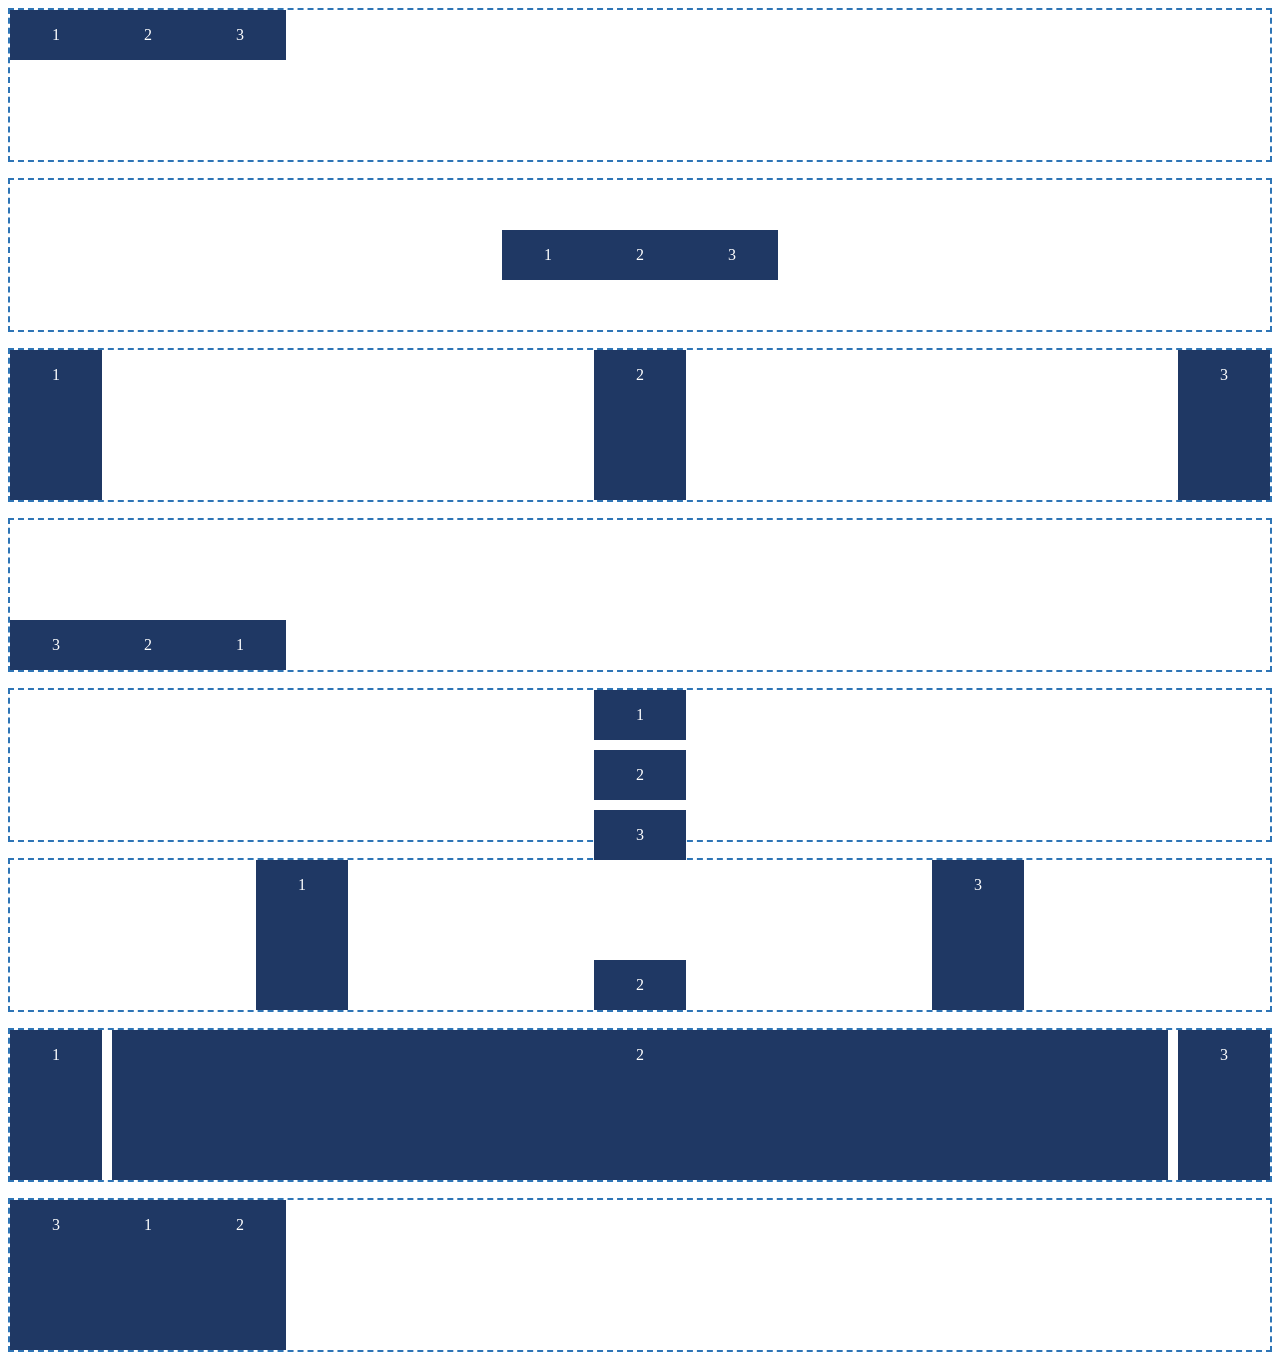
<file: alignements/index.html>
<!DOCTYPE html>
<html lang="en">
<head>
    <meta charset="UTF-8">
    <meta name="viewport" content="width=device-width, initial-scale=1.0">
    <title>Document</title>
    <link rel="stylesheet" href="style.css">
</head>
<body>
    <div class="boite b1"><span>1</span><span>2</span><span>3</span></div> 
    <div class="boite b2"><span>1</span><span>2</span><span>3</span></div>
    <div class="boite b3"><span>1</span><span>2</span><span>3</span></div>  
    <div class="boite b4"><span>1</span><span>2</span><span>3</span></div>
    <div class="boite b5"><span>1</span><span>2</span><span>3</span></div> 
    <div class="boite b6"><span>1</span><span>2</span><span>3</span></div> 
    <div class="boite b7"><span>1</span><span>2</span><span>3</span></div> 
    <div class="boite b8"><span>1</span><span>2</span><span>3</span></div> 
</body>
</html>
</file>
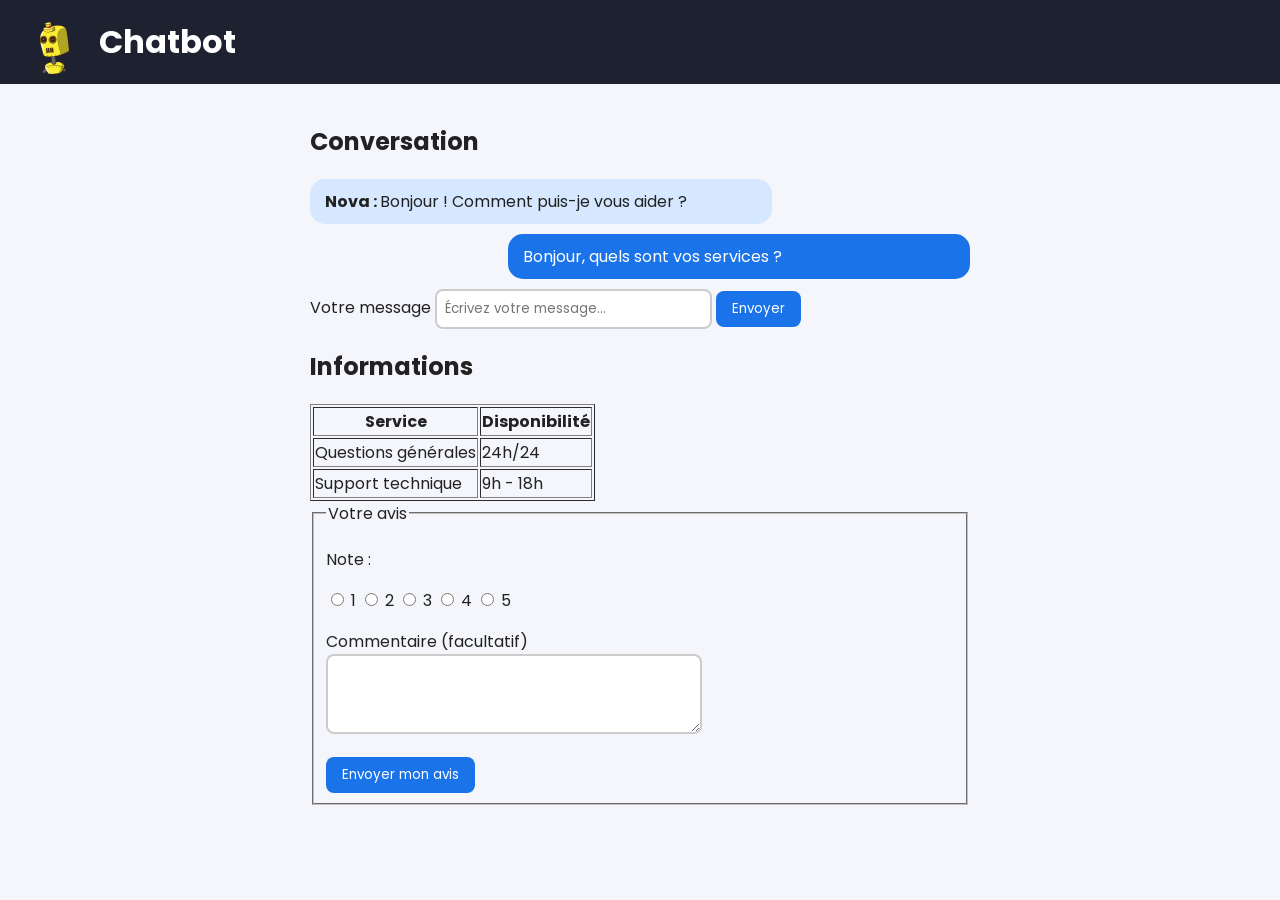
<file: chatbot/index.html>
<!DOCTYPE html>
<html lang="fr">
<head>
  <meta charset="UTF-8">
  <meta name="viewport" content="width=device-width, initial-scale=1.0">
  <title>Chatbot</title>
  <link rel="preconnect" href="https://fonts.googleapis.com">
  <link rel="preconnect" href="https://fonts.gstatic.com" crossorigin>
  <link href="https://fonts.googleapis.com/css2?family=Poppins:wght@400;600&display=swap" rel="stylesheet">
  <link rel="stylesheet" href="css/style.css">
</head>
<body>
  <header>
    <img src="images/avatar.png" alt="Avatar du chatbot" width="64" height="64">
    <h1>Chatbot</h1>
  </header>

  <main>
    <section>
      <h2>Conversation</h2>
      <p class="message bot">Bonjour ! Comment puis-je vous aider ?</p>
      <p class="message user">Bonjour, quels sont vos services ?</p>

      <form method="post" action="#">
        <label for="message">Votre message</label>
        <input type="text" id="message" name="message" required maxlength="300"
               placeholder="Écrivez votre message...">
        <button type="submit">Envoyer</button>
      </form>
    </section>

    <aside>
      <h2>Informations</h2>
      <table border="1">
        <thead>
          <tr><th>Service</th><th>Disponibilité</th></tr>
        </thead>
        <tbody>
          <tr><td>Questions générales</td><td>24h/24</td></tr>
          <tr><td>Support technique</td><td>9h - 18h</td></tr>
        </tbody>
      </table>

      <form method="post" action="#">
        <fieldset>
          <legend>Votre avis</legend>
          <p>Note :</p>
          <p>
            <input type="radio" id="note1" name="note" value="1" required>
            <label for="note1">1</label>
            <input type="radio" id="note2" name="note" value="2">
            <label for="note2">2</label>
            <input type="radio" id="note3" name="note" value="3">
            <label for="note3">3</label>
            <input type="radio" id="note4" name="note" value="4">
            <label for="note4">4</label>
            <input type="radio" id="note5" name="note" value="5">
            <label for="note5">5</label>
          </p>
          <p>
            <label for="commentaire">Commentaire (facultatif)</label><br>
            <textarea id="commentaire" name="commentaire" rows="3" cols="30" maxlength="200"></textarea>
          </p>
          <button type="submit">Envoyer mon avis</button>
        </fieldset>
      </form>
    </aside>
  </main>
</body>
</html>
</file>
<file: alignements/style.css>
.boite {
    height: 150px;
    margin-bottom: 1rem;
    border: 2px dashed #2E75B6;
}

.boite span {
    width: 60px;
    padding: 1rem;
    background-color: #1F3864;
    color: white;
    text-align: center; 
}
.b1 {
    display: flex;
    justify-content: flex-start;
    align-items: flex-start;
}
.b2 {
    display: flex;
    justify-content: center;
    align-items: center;
    
}
.b3 {
    display: flex;
    justify-content: space-between;
}
.b4 {
    display: flex;
    flex-direction: row-reverse;
    justify-content: flex-end;
    align-items:flex-end;
}
.b5{
    display: flex;
    flex-direction: column;
    align-items: center;
    gap: 10px;
}
.b6 {
    display: flex;
    justify-content: space-evenly;
}
.b6 :nth-child(2) {
    align-self: flex-end;
}
.b7 {
    display: flex;
    gap: 10px;
}
.b7 :nth-child(2) {
  flex: 2;
}
.b8 {
    display: flex;
}
.b8 :nth-child(3) {
    order: -1;
}
</file>
<file: chatbot/css/style.css>
* {
  box-sizing: border-box;
}

body {
  margin: 0;
  font-family: 'Poppins', sans-serif;
  background: #f4f6fb;
  color: #222;
}

header {
  position: sticky;
  top: 0;
  display: flex;
  align-items: center;
  gap: 15px;
  padding: 10px 20px;
  background: #1e2230;
  color: white;
}

header h1 {
  margin: 0;
}

header img {
  border-radius: 50%;
  object-fit: cover;
}

main {
  max-width: 700px;
  margin: 0 auto;
  padding: 20px;
}

.message {
  padding: 10px 15px;
  margin: 10px 0;
  border-radius: 15px;
  width: 70%;
}

.bot {
  background: #d6e8ff;
}

.bot::before {
  content: "Nova : ";
  font-weight: bold;
}

.user {
  background: #1a73e8;
  color: white;
  margin-left: auto;
}

input[type="text"],
textarea {
  padding: 8px;
  border: 2px solid #ccc;
  border-radius: 8px;
  font-family: inherit;
}

input[type="text"]:focus,
textarea:focus {
  outline: none;
  border-color: #1a73e8;
  background: #eef5ff;
}

button {
  padding: 8px 16px;
  border: none;
  border-radius: 8px;
  background: #1a73e8;
  color: white;
  font-family: inherit;
  cursor: pointer;
}

button:hover {
  background: #0b57b8;
}
</file>
